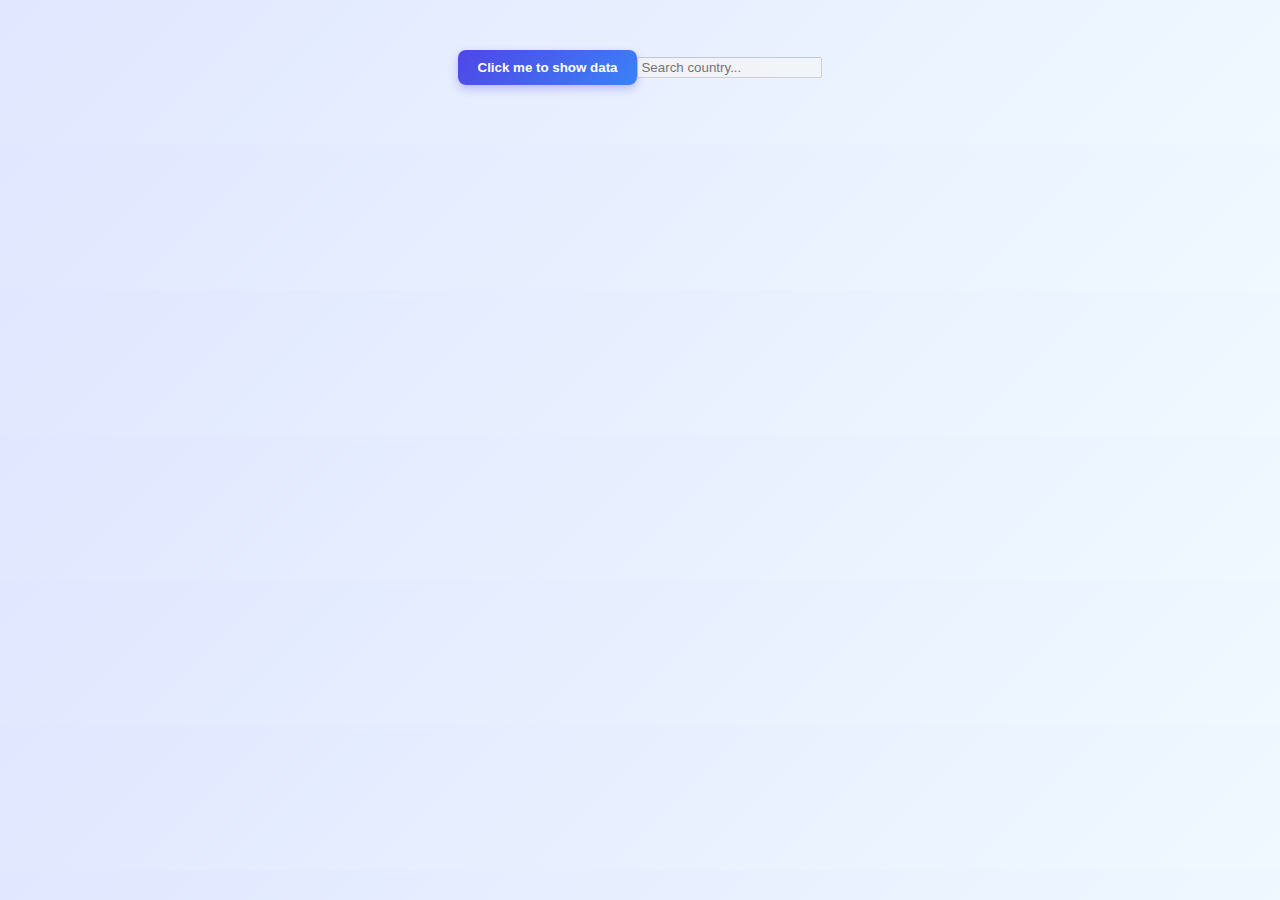
<file: index.html>
<!DOCTYPE html>
<html lang="en">
<head>
<meta charset="UTF-8" />
<meta name="viewport" content="width=device-width, initial-scale=1.0" />
<title>Countries Viewer </title>
<link rel="stylesheet" href="style.css">
<link rel="shortcut icon" href="/Images/image.png" type="image/x-icon">
</head>
<body>

<div id="btn-container">
  <button id="btn">Click me to show data</button>
  <input type="text" id="search" placeholder="Search country..." disabled />
  <div id="suggestions"></div>
</div>

<div id="container"></div>

</body>
<script src="script.js"></script>
</html>
</file>
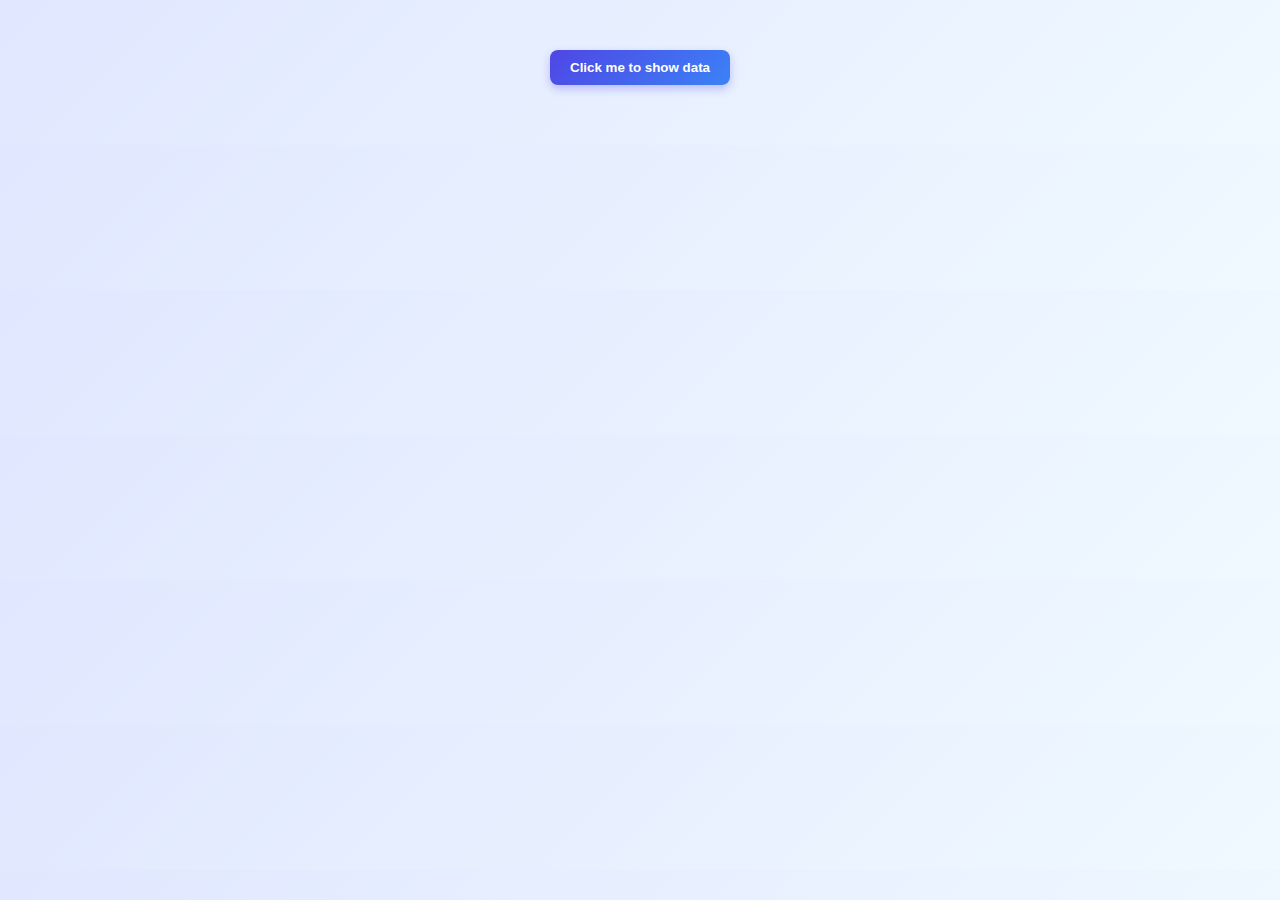
<file: html.html>
<!DOCTYPE html>
<html lang="en">
<head>
  <meta charset="UTF-8">
  <meta name="viewport" content="width=device-width, initial-scale=1.0">
  <title>Document</title>
  <link rel="stylesheet" href="style.css">
</head>
 
<body>
  <div id="btn-container">
    <button id="btn">Click me to show data</button>
  </div>
  <div id="container">

  </div>
</body>
<script src="script.js"></script>
</html>
</file>
<file: style.css>
body {
    font-family: "Poppins", sans-serif;
    background: linear-gradient(135deg, #e0e7ff, #f0f9ff);
    margin: 0;
    padding: 20px;
  }

  #btn-container{
    display: flex;
    justify-content: center;
    align-items: center;
    padding-top: 30px ;
    padding-bottom: 10px;
  }

  #btn {
    background: linear-gradient(135deg, #4f46e5, #3b82f6);
    color: white;
    font-weight: 600;
    border: none;
    border-radius: 8px;
    padding: 10px 20px;
    cursor: pointer;
    transition: background 0.3s ease, box-shadow 0.3s ease;
    box-shadow: 0 4px 10px rgba(79, 70, 229, 0.3);
  }

  #btn:hover {
    background: linear-gradient(135deg, #6366f1, #2563eb);
    box-shadow: 0 6px 16px rgba(59, 130, 246, 0.4);
  }

  #container {
    display: grid;
    grid-template-columns: repeat(auto-fit, minmax(180px, 1fr));
    gap: 20px;
    margin-top: 30px;
  }

  .country-card {
    background: white;
    border-radius: 12px;
    padding: 15px;
    text-align: center;
    box-shadow: 0 4px 10px rgba(0, 0, 0, 0.1);
    transition: transform 0.3s ease, box-shadow 0.3s ease;
  }

  .country-card:hover {
    transform: translateY(-5px);
    box-shadow: 0 8px 16px rgba(0, 0, 0, 0.15);
  }

  .country-card img {
    width: 100px;
    height: 60px;
    border-radius: 6px;
    object-fit: cover;
    margin-bottom: 10px;
  }

  .country-card p {
    margin: 5px 0;
    color: #1e293b;}
</file>
